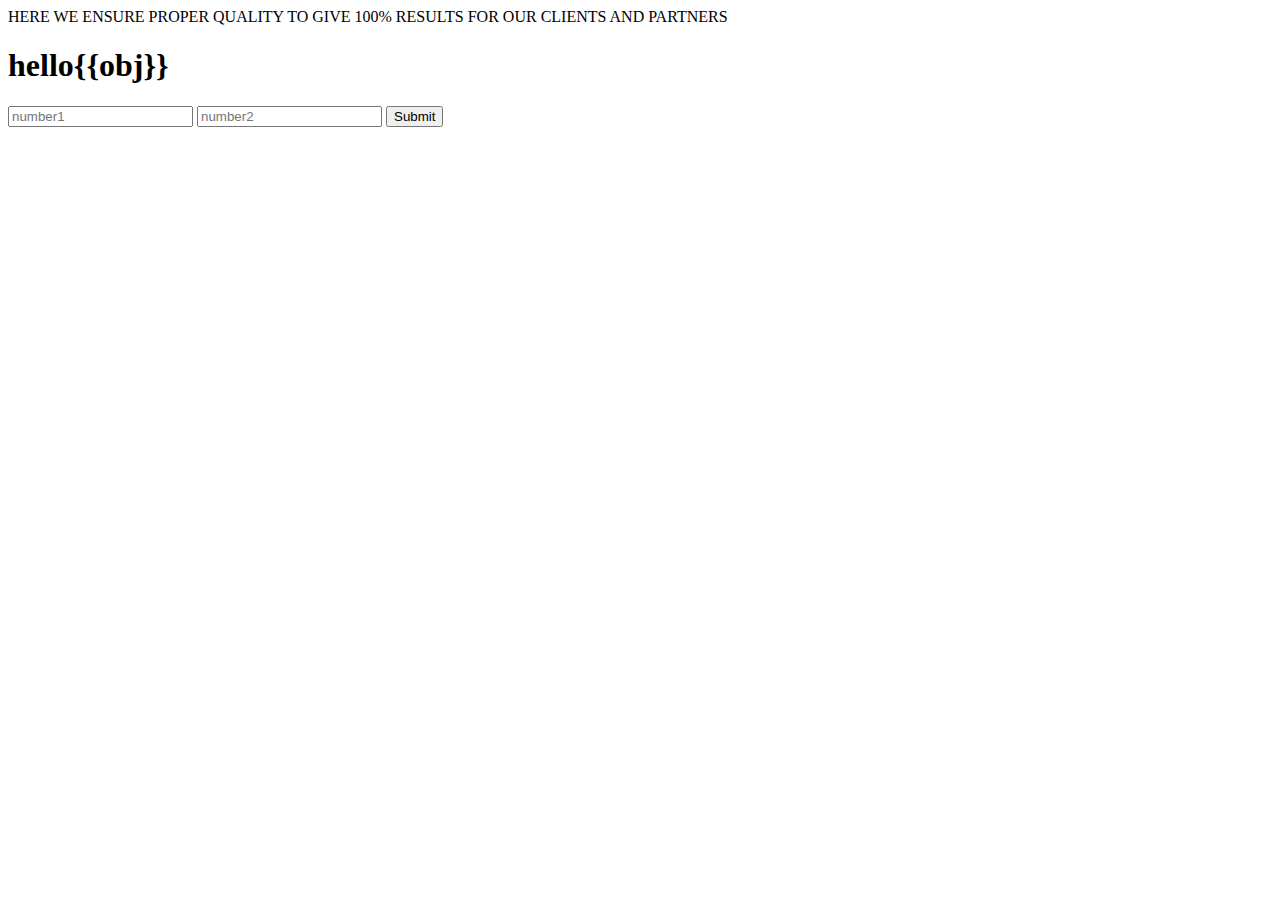
<file: orbitapp/templates/hommee.html>
<!DOCTYPE html>
<html lang="en">
<head>
    <meta charset="UTF-8">
    <title>ORBIT IS THE WORLDS MOST TRUSTED AND  WIDELY USED RANGE OF SPORTS SUPPLEMENTS RANGE</title>
</head>
<body>
HERE WE ENSURE PROPER QUALITY TO GIVE 100% RESULTS FOR OUR CLIENTS AND PARTNERS
<h1>hello{{obj}}</h1>
<form action="add/" method="get">
      <input type="text" name="num1" placeholder="number1">
       <input type="text" name="num2" placeholder="number2">
       <input type="submit">


<!DOCTYPE html>
<html>
<body>
</body>
</html>
</file>
